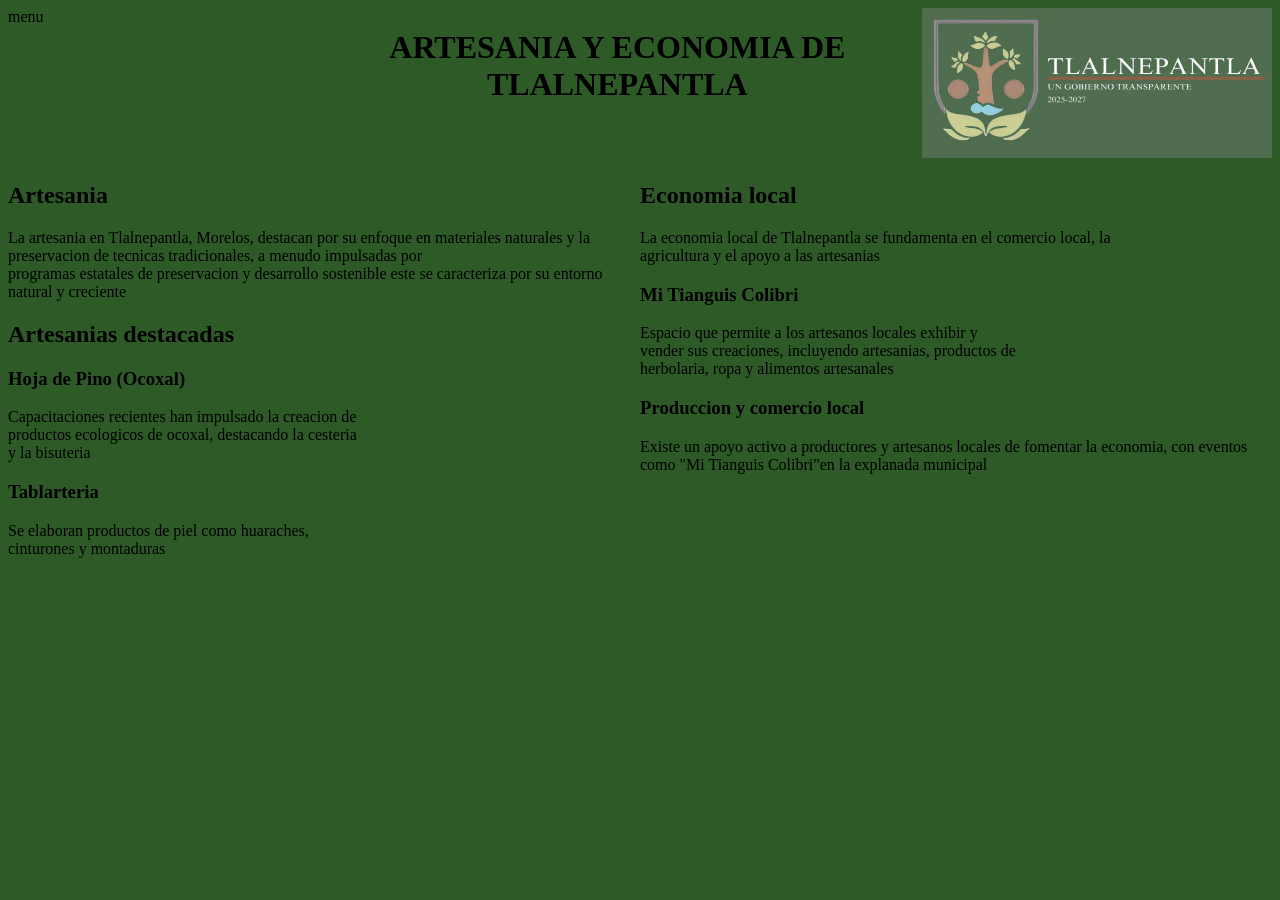
<file: Proyecto/artesania y economia.html>
<!DOCTYPE html>
<html lang="en">
<head>
    <meta charset="UTF-8">
    <meta name="viewport" content="width=device-width, initial-scale=1.0">
    <title>Document</title>
    <link rel="stylesheet" href="artesania.css">
</head>
<body>
    <div class="madre">
        <div class="titulo">
            <div class="menu">menu</div>
            <h1 id="titulo">ARTESANIA Y ECONOMIA DE TLALNEPANTLA</h1>
            <div class="logo"><img src="tlane.png" alt="" id="imagen"></div>
        </div>
    <div class="arriba">
        <div class="bloque1">
    <h2>Artesania</h2>
    La artesania en Tlalnepantla, Morelos, destacan por su enfoque en materiales naturales y la preservacion de tecnicas tradicionales, a menudo impulsadas por <br>
    programas estatales de preservacion y desarrollo sostenible este se caracteriza por su entorno natural y creciente
    <h2>Artesanias destacadas</h2>
    <h3>Hoja de Pino (Ocoxal)</h3>
    Capacitaciones recientes han impulsado la creacion de <br>
    productos ecologicos de ocoxal, destacando la cesteria <br>
    y la bisuteria
    <h3>Tablarteria</h3>
    Se elaboran productos de piel como huaraches, <br>
    cinturones y montaduras 
        </div>
        <div class="bloque2">
            <h2>Economia local</h2>
    La economia local de Tlalnepantla se fundamenta en el comercio local, la <br>
    agricultura y el apoyo a las artesanias
    <h3>Mi Tianguis Colibri</h3>
    Espacio que permite a los artesanos locales exhibir y <br>
    vender sus creaciones, incluyendo artesanias, productos de <br>
    herbolaria, ropa y alimentos artesanales 
    <h3>Produccion y comercio local</h3>
    Existe un apoyo activo a productores y artesanos locales de fomentar la economia, con eventos <br>
    como "Mi Tianguis Colibri"en la explanada municipal
        </div>
    </div>
    </div>
</body>
</html>
</file>
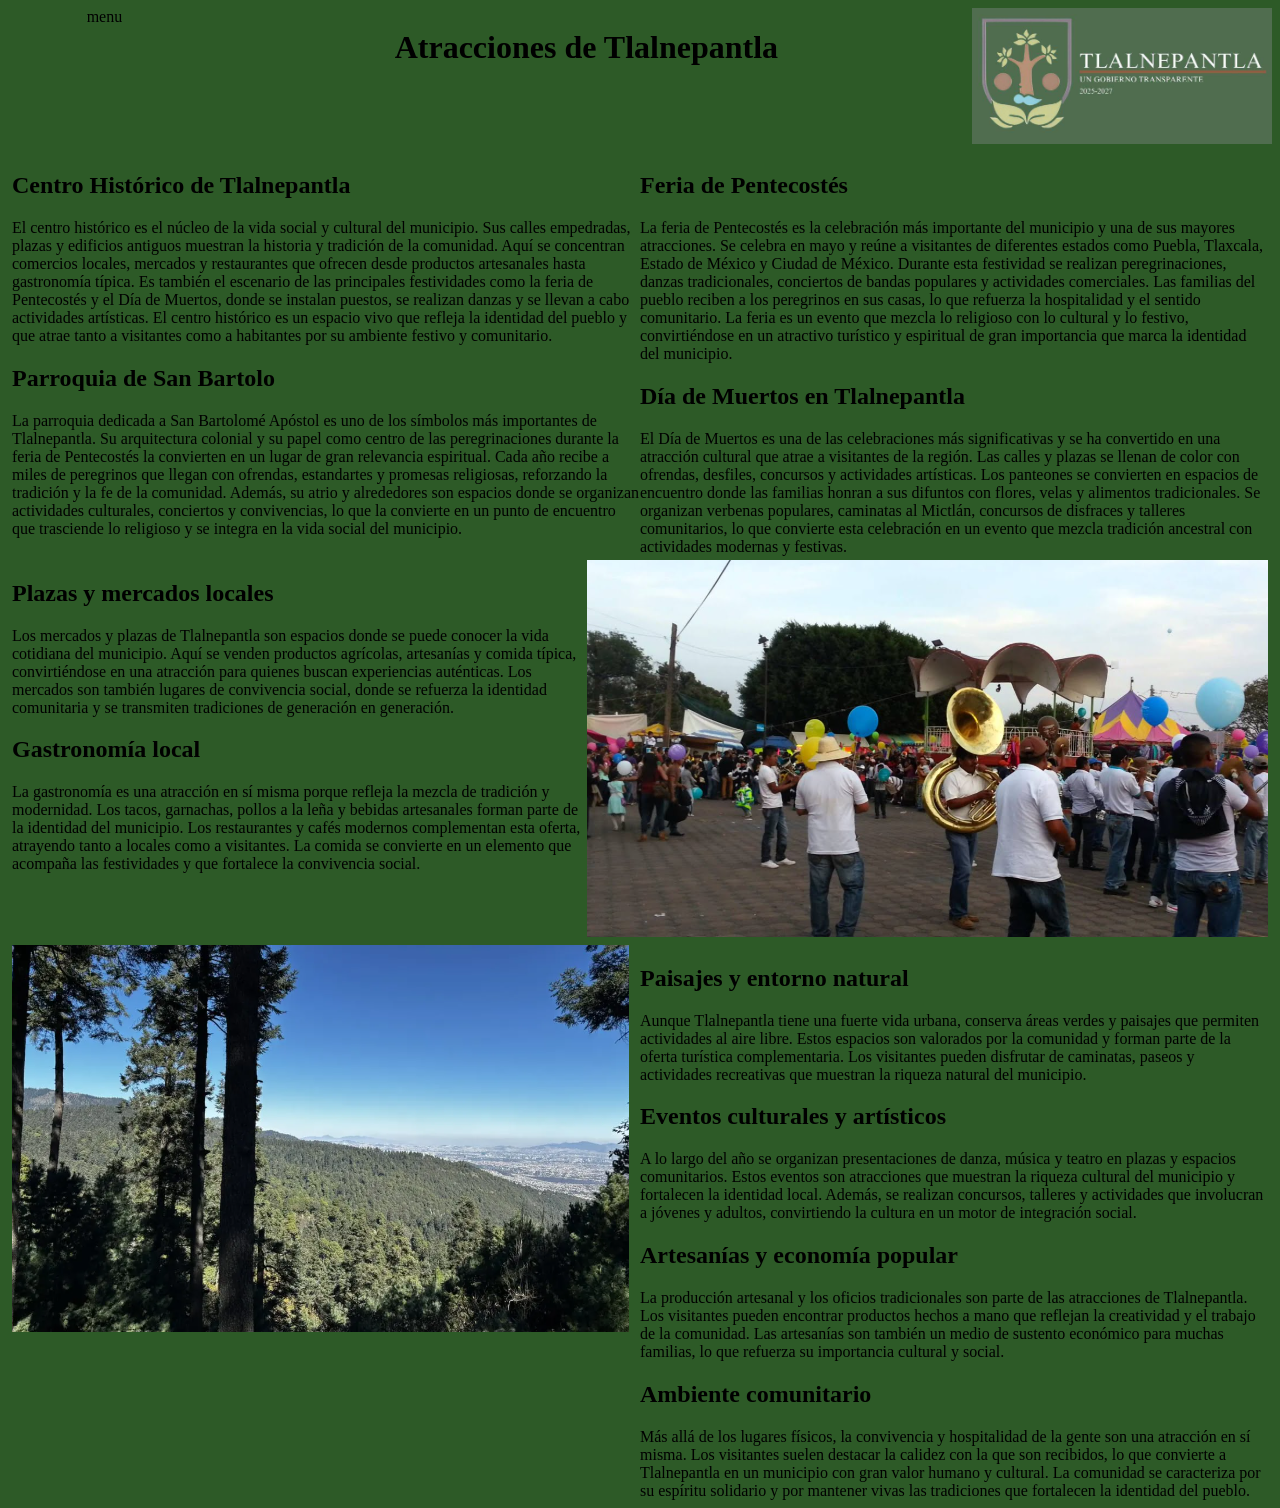
<file: Proyecto/atracciones.html>
<!DOCTYPE html>
<html lang="en">
<head>
    <meta charset="UTF-8">
    <meta name="viewport" content="width=device-width, initial-scale=1.0">
    <title>Document</title>
    <link rel="stylesheet" href="atracciones.css">
</head>
<body>
    <div class="madre">
        <div class="arriba">
        <div class="menu">menu</div>
        <div class="titulo"><h1>Atracciones de Tlalnepantla</h1></div>
        <div class="logo"><img src="tlane.png" alt="" id="imagen"></div>
</div>
        <div class="segundo">
        <div class="info"><h2>Centro Histórico de Tlalnepantla</h2> 
El centro histórico es el núcleo de la vida social y cultural del municipio. Sus calles empedradas, plazas y edificios antiguos muestran la historia y tradición de la comunidad. Aquí se concentran comercios locales, mercados y restaurantes que ofrecen desde productos artesanales hasta gastronomía típica. Es también el escenario de las principales festividades como la feria de Pentecostés y el Día de Muertos, donde se instalan puestos, se realizan danzas y se llevan a cabo actividades artísticas. El centro histórico es un espacio vivo que refleja la identidad del pueblo y que atrae tanto a visitantes como a habitantes por su ambiente festivo y comunitario.
<h2>Parroquia de San Bartolo </h2> 
La parroquia dedicada a San Bartolomé Apóstol es uno de los símbolos más importantes de Tlalnepantla. Su arquitectura colonial y su papel como centro de las peregrinaciones durante la feria de Pentecostés la convierten en un lugar de gran relevancia espiritual. Cada año recibe a miles de peregrinos que llegan con ofrendas, estandartes y promesas religiosas, reforzando la tradición y la fe de la comunidad. Además, su atrio y alrededores son espacios donde se organizan actividades culturales, conciertos y convivencias, lo que la convierte en un punto de encuentro que trasciende lo religioso y se integra en la vida social del municipio.</div>
        <div class="info2"><h2>Feria de Pentecostés </h2> 
La feria de Pentecostés es la celebración más importante del municipio y una de sus mayores atracciones. Se celebra en mayo y reúne a visitantes de diferentes estados como Puebla, Tlaxcala, Estado de México y Ciudad de México. Durante esta festividad se realizan peregrinaciones, danzas tradicionales, conciertos de bandas populares y actividades comerciales. Las familias del pueblo reciben a los peregrinos en sus casas, lo que refuerza la hospitalidad y el sentido comunitario. La feria es un evento que mezcla lo religioso con lo cultural y lo festivo, convirtiéndose en un atractivo turístico y espiritual de gran importancia que marca la identidad del municipio.

<h2>Día de Muertos en Tlalnepantla </h2> 
El Día de Muertos es una de las celebraciones más significativas y se ha convertido en una atracción cultural que atrae a visitantes de la región. Las calles y plazas se llenan de color con ofrendas, desfiles, concursos y actividades artísticas. Los panteones se convierten en espacios de encuentro donde las familias honran a sus difuntos con flores, velas y alimentos tradicionales. Se organizan verbenas populares, caminatas al Mictlán, concursos de disfraces y talleres comunitarios, lo que convierte esta celebración en un evento que mezcla tradición ancestral con actividades modernas y festivas.</div>
</div>
    <div class="tercero">
        <div class="info3"><h2>Plazas y mercados locales  </h2>
Los mercados y plazas de Tlalnepantla son espacios donde se puede conocer la vida cotidiana del municipio. Aquí se venden productos agrícolas, artesanías y comida típica, convirtiéndose en una atracción para quienes buscan experiencias auténticas. Los mercados son también lugares de convivencia social, donde se refuerza la identidad comunitaria y se transmiten tradiciones de generación en generación.

<h2>Gastronomía local  </h2>
La gastronomía es una atracción en sí misma porque refleja la mezcla de tradición y modernidad. Los tacos, garnachas, pollos a la leña y bebidas artesanales forman parte de la identidad del municipio. Los restaurantes y cafés modernos complementan esta oferta, atrayendo tanto a locales como a visitantes. La comida se convierte en un elemento que acompaña las festividades y que fortalece la convivencia social.</div>
        <div class="imagen"><img src="Captura de pantalla 2026-05-11 022016.png" alt=""></div>
</div>
    <div class="cuarto">
        <div class="imagen2"><img src="Captura de pantalla 2026-05-11 022943.png" alt=""></div>
        <div class="info4"><h2>Paisajes y entorno natural  </h2>
Aunque Tlalnepantla tiene una fuerte vida urbana, conserva áreas verdes y paisajes que permiten actividades al aire libre. Estos espacios son valorados por la comunidad y forman parte de la oferta turística complementaria. Los visitantes pueden disfrutar de caminatas, paseos y actividades recreativas que muestran la riqueza natural del municipio.

<h2>Eventos culturales y artísticos</h2>  
A lo largo del año se organizan presentaciones de danza, música y teatro en plazas y espacios comunitarios. Estos eventos son atracciones que muestran la riqueza cultural del municipio y fortalecen la identidad local. Además, se realizan concursos, talleres y actividades que involucran a jóvenes y adultos, convirtiendo la cultura en un motor de integración social.

<h2>Artesanías y economía popular </h2> 
La producción artesanal y los oficios tradicionales son parte de las atracciones de Tlalnepantla. Los visitantes pueden encontrar productos hechos a mano que reflejan la creatividad y el trabajo de la comunidad. Las artesanías son también un medio de sustento económico para muchas familias, lo que refuerza su importancia cultural y social.

<h2>Ambiente comunitario </h2> 
Más allá de los lugares físicos, la convivencia y hospitalidad de la gente son una atracción en sí misma. Los visitantes suelen destacar la calidez con la que son recibidos, lo que convierte a Tlalnepantla en un municipio con gran valor humano y cultural. La comunidad se caracteriza por su espíritu solidario y por mantener vivas las tradiciones que fortalecen la identidad del pueblo.</div>
</div>
    </div>
</body>
</html>
</file>
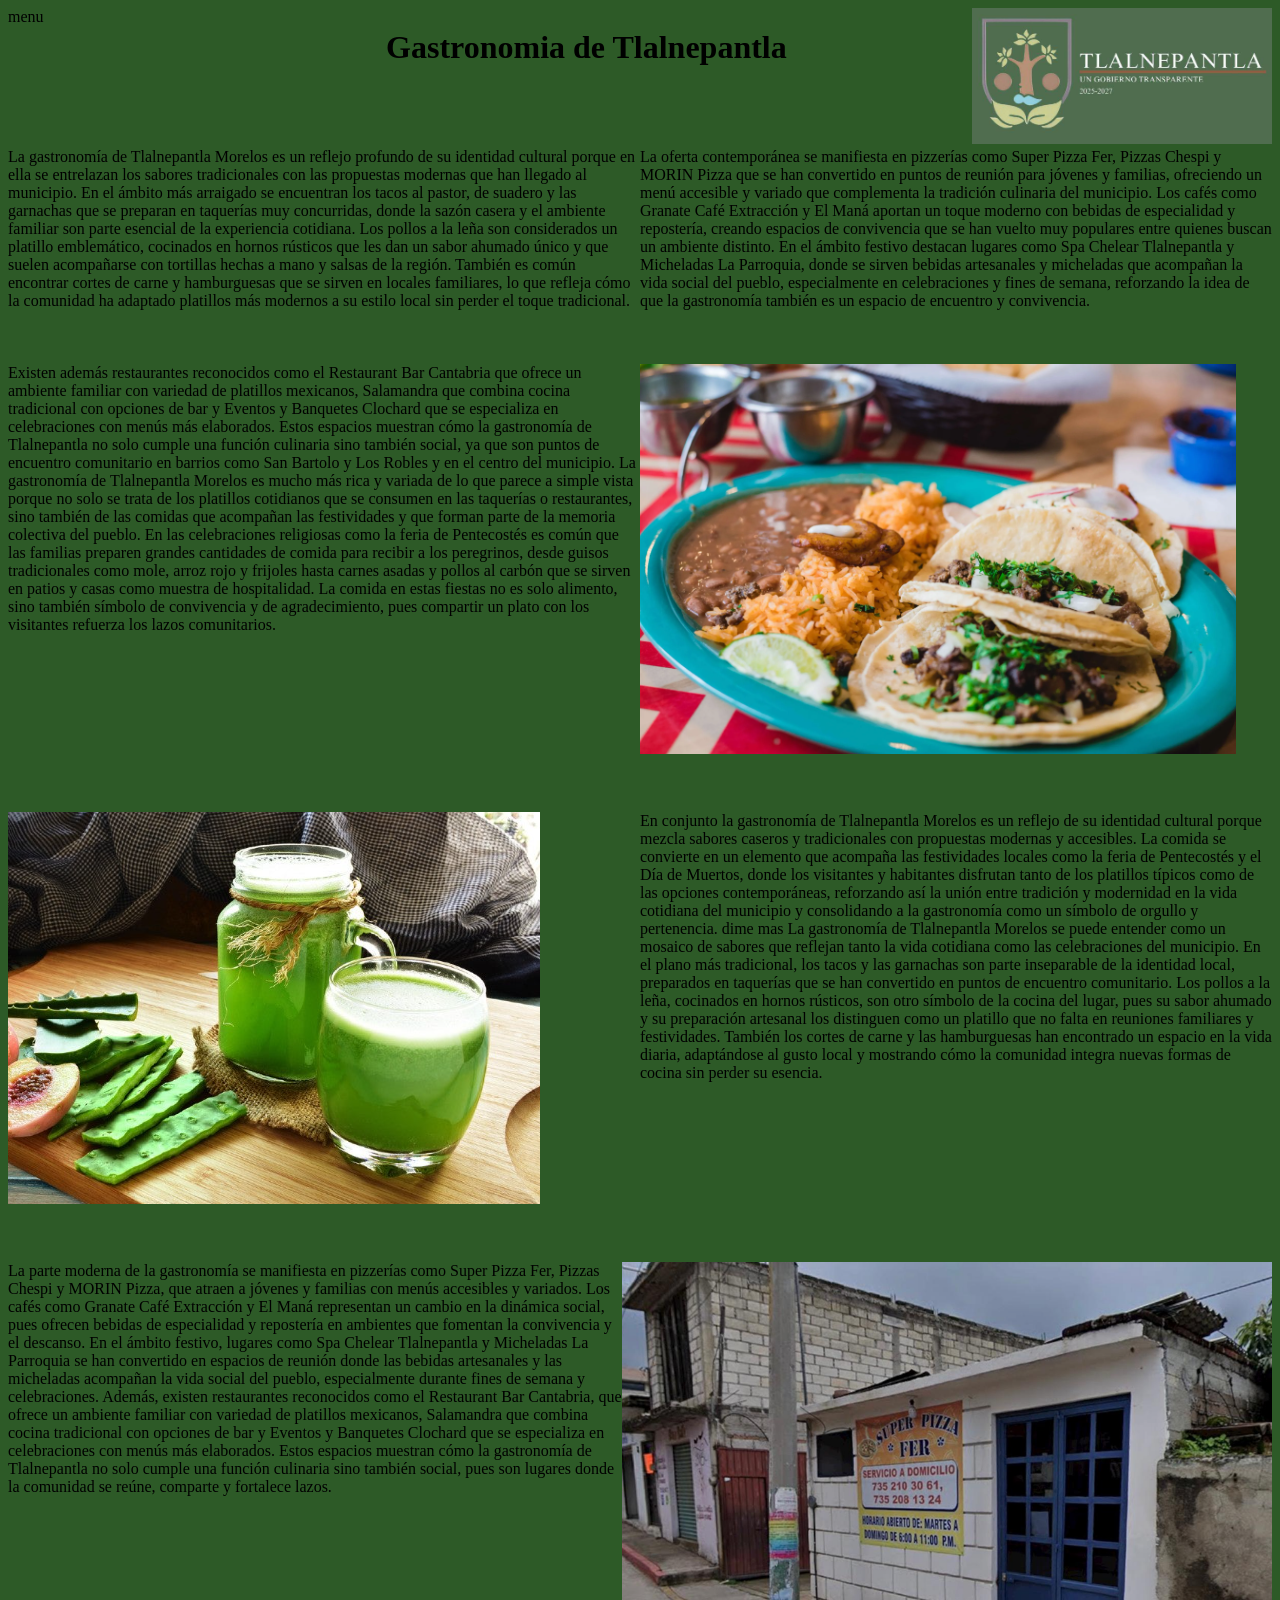
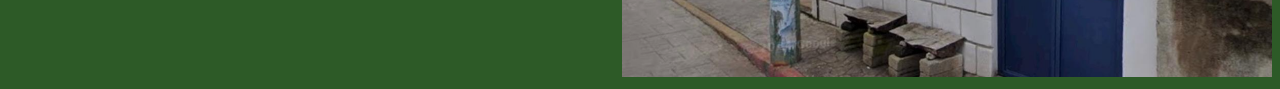
<file: Proyecto/gastronomia.html>
<!DOCTYPE html>
<html lang="en">
<head>
    <meta charset="UTF-8">
    <meta name="viewport" content="width=device-width, initial-scale=1.0">
    <title>Document</title>
    <link rel="stylesheet" href="gastronomia.css">
</head>
<body>
<div class="madre">
    <div class="arriba">
        <div class="menu">menu</div>
        <div class="titulo"><h1>Gastronomia de Tlalnepantla</h1></div>
        <div class="imagen"><img src="tlane.png" alt="" id="imagen"></div>
    </div>
    <div class="segundo">
        <div class="info">La gastronomía de Tlalnepantla Morelos es un reflejo profundo de su identidad cultural porque en ella se entrelazan los sabores tradicionales con las propuestas modernas que han llegado al municipio. En el ámbito más arraigado se encuentran los tacos al pastor, de suadero y las garnachas que se preparan en taquerías muy concurridas, donde la sazón casera y el ambiente familiar son parte esencial de la experiencia cotidiana. Los pollos a la leña son considerados un platillo emblemático, cocinados en hornos rústicos que les dan un sabor ahumado único y que suelen acompañarse con tortillas hechas a mano y salsas de la región. También es común encontrar cortes de carne y hamburguesas que se sirven en locales familiares, lo que refleja cómo la comunidad ha adaptado platillos más modernos a su estilo local sin perder el toque tradicional.</div>
        <div class="info2">La oferta contemporánea se manifiesta en pizzerías como Super Pizza Fer, Pizzas Chespi y MORIN Pizza que se han convertido en puntos de reunión para jóvenes y familias, ofreciendo un menú accesible y variado que complementa la tradición culinaria del municipio. Los cafés como Granate Café Extracción y El Maná aportan un toque moderno con bebidas de especialidad y repostería, creando espacios de convivencia que se han vuelto muy populares entre quienes buscan un ambiente distinto. En el ámbito festivo destacan lugares como Spa Chelear Tlalnepantla y Micheladas La Parroquia, donde se sirven bebidas artesanales y micheladas que acompañan la vida social del pueblo, especialmente en celebraciones y fines de semana, reforzando la idea de que la gastronomía también es un espacio de encuentro y convivencia.</div>
    </div>
    <br>
    <br>
    <br>

    <div class="tercero">
        <div class="info3">Existen además restaurantes reconocidos como el Restaurant Bar Cantabria que ofrece un ambiente familiar con variedad de platillos mexicanos, Salamandra que combina cocina tradicional con opciones de bar y Eventos y Banquetes Clochard que se especializa en celebraciones con menús más elaborados. Estos espacios muestran cómo la gastronomía de Tlalnepantla no solo cumple una función culinaria sino también social, ya que son puntos de encuentro comunitario en barrios como San Bartolo y Los Robles y en el centro del municipio. La gastronomía de Tlalnepantla Morelos es mucho más rica y variada de lo que parece a simple vista porque no solo se trata de los platillos cotidianos que se consumen en las taquerías o restaurantes, sino también de las comidas que acompañan las festividades y que forman parte de la memoria colectiva del pueblo. En las celebraciones religiosas como la feria de Pentecostés es común que las familias preparen grandes cantidades de comida para recibir a los peregrinos, desde guisos tradicionales como mole, arroz rojo y frijoles hasta carnes asadas y pollos al carbón que se sirven en patios y casas como muestra de hospitalidad. La comida en estas fiestas no es solo alimento, sino también símbolo de convivencia y de agradecimiento, pues compartir un plato con los visitantes refuerza los lazos comunitarios.</div>
        <div class="imagen1"><img src="Captura de pantalla 2026-05-06 090844.png" alt=""></div>
    </div>
    <br>
    <br>
    <br>
    <div class="cuarto">
        <div class="imagen2"><img src="Captura de pantalla 2026-05-06 091539.png" alt=""></div>
        <div class="info4">En conjunto la gastronomía de Tlalnepantla Morelos es un reflejo de su identidad cultural porque mezcla sabores caseros y tradicionales con propuestas modernas y accesibles. La comida se convierte en un elemento que acompaña las festividades locales como la feria de Pentecostés y el Día de Muertos, donde los visitantes y habitantes disfrutan tanto de los platillos típicos como de las opciones contemporáneas, reforzando así la unión entre tradición y modernidad en la vida cotidiana del municipio y consolidando a la gastronomía como un símbolo de orgullo y pertenencia. dime mas
La gastronomía de Tlalnepantla Morelos se puede entender como un mosaico de sabores que reflejan tanto la vida cotidiana como las celebraciones del municipio. En el plano más tradicional, los tacos y las garnachas son parte inseparable de la identidad local, preparados en taquerías que se han convertido en puntos de encuentro comunitario. Los pollos a la leña, cocinados en hornos rústicos, son otro símbolo de la cocina del lugar, pues su sabor ahumado y su preparación artesanal los distinguen como un platillo que no falta en reuniones familiares y festividades. También los cortes de carne y las hamburguesas han encontrado un espacio en la vida diaria, adaptándose al gusto local y mostrando cómo la comunidad integra nuevas formas de cocina sin perder su esencia.</div>
    </div>
    <br>
    <br>
    <br>
    <div class="quinto">
        <div class="info5">La parte moderna de la gastronomía se manifiesta en pizzerías como Super Pizza Fer, Pizzas Chespi y MORIN Pizza, que atraen a jóvenes y familias con menús accesibles y variados. Los cafés como Granate Café Extracción y El Maná representan un cambio en la dinámica social, pues ofrecen bebidas de especialidad y repostería en ambientes que fomentan la convivencia y el descanso. En el ámbito festivo, lugares como Spa Chelear Tlalnepantla y Micheladas La Parroquia se han convertido en espacios de reunión donde las bebidas artesanales y las micheladas acompañan la vida social del pueblo, especialmente durante fines de semana y celebraciones.
Además, existen restaurantes reconocidos como el Restaurant Bar Cantabria, que ofrece un ambiente familiar con variedad de platillos mexicanos, Salamandra que combina cocina tradicional con opciones de bar y Eventos y Banquetes Clochard que se especializa en celebraciones con menús más elaborados. Estos espacios muestran cómo la gastronomía de Tlalnepantla no solo cumple una función culinaria sino también social, pues son lugares donde la comunidad se reúne, comparte y fortalece lazos.</div>
        <div class="imagen3"><img src="Captura de pantalla 2026-05-11 011528.png" alt="" id="imagen3"></div>
    </div>
</div>
</body>
</html>
</file>
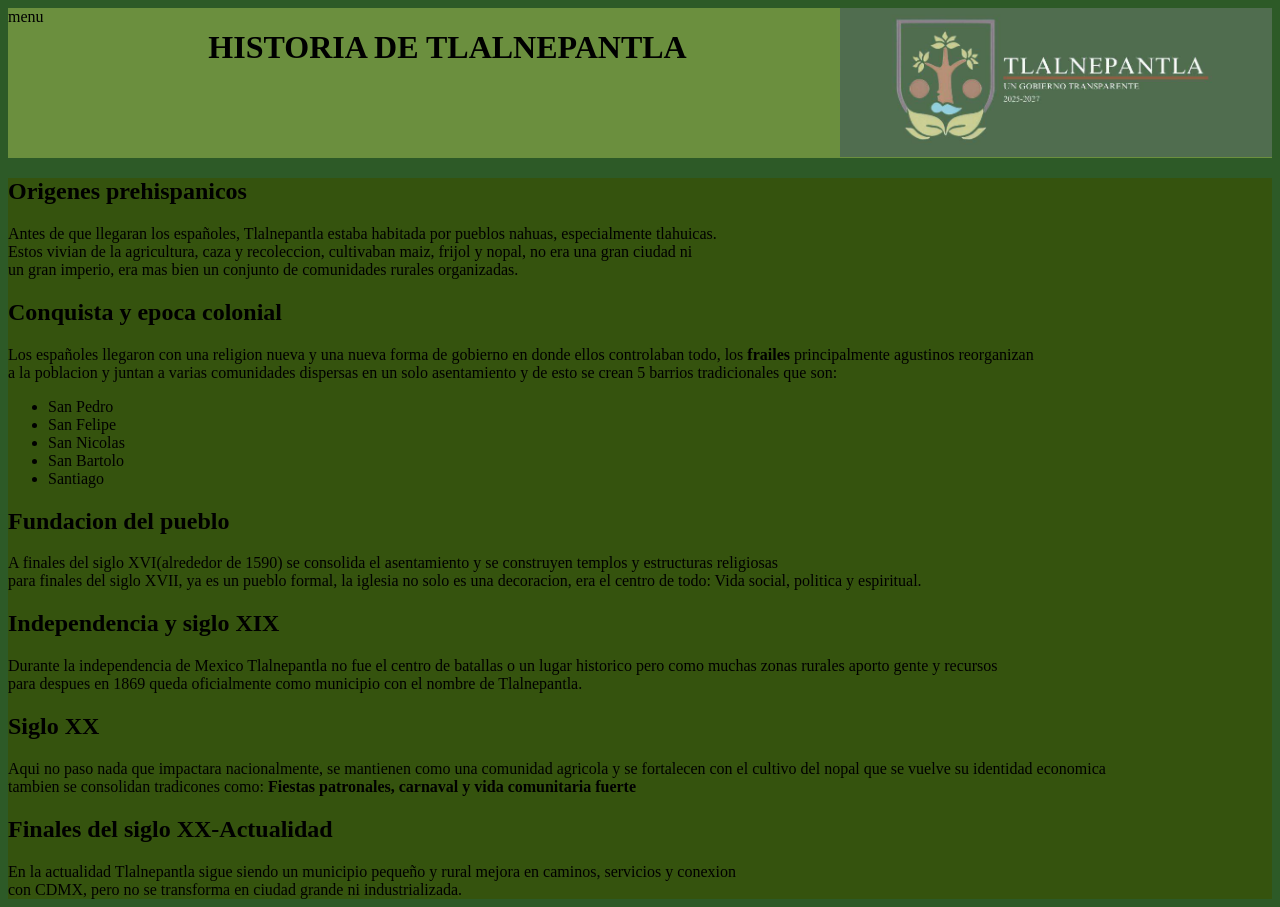
<file: Proyecto/historia.html>
<!DOCTYPE html>
<html lang="en">
<head>
    <meta charset="UTF-8">
    <meta name="viewport" content="width=device-width, initial-scale=1.0">
    <title>Document</title>
    <link rel="stylesheet" href="historia.css">
</head>
<body>
<div>    
    <div class="titulo">
    <div class="menu">menu</div>
    <div class="historia"><h1>HISTORIA DE TLALNEPANTLA</h1></div>
    <div class="logo"><img src="Captura de pantalla 2026-03-19 192622.png" alt="" id="imagen"></div>
    </div>
    <div class="descripcion">    
    <h2>Origenes prehispanicos</h2>
    Antes de que llegaran los españoles, Tlalnepantla estaba habitada por pueblos nahuas, especialmente tlahuicas. <br>
    Estos vivian de la agricultura, caza y recoleccion, cultivaban maiz, frijol y nopal, no era una gran ciudad ni <br>
    un gran imperio, era mas bien un conjunto de comunidades rurales organizadas.
    <br>
    <h2>Conquista y epoca colonial</h2>
    Los españoles llegaron con una religion nueva y una nueva forma de gobierno en donde ellos controlaban todo, los <b>frailes</b> principalmente agustinos reorganizan <br>
    a la poblacion y juntan a varias comunidades dispersas en un solo asentamiento y de esto se crean 5 barrios tradicionales que son: <br>
    <ul>
        <li>San Pedro</li>
        <li>San Felipe</li>
        <li>San Nicolas </li>
        <li>San Bartolo</li>
        <li>Santiago</li>
    </ul>
    <h2>Fundacion del pueblo</h2>
    A finales del siglo XVI(alrededor de 1590) se consolida el asentamiento y se construyen templos y estructuras religiosas <br>
    para finales del siglo XVII, ya es un pueblo formal, la iglesia no solo es una decoracion, era el centro de todo: Vida social, politica y espiritual. <br>
    <h2>Independencia y siglo XIX</h2>
    Durante la independencia de Mexico Tlalnepantla no fue el centro de batallas o un lugar historico pero como muchas zonas rurales aporto gente y recursos <br>
    para despues en 1869 queda oficialmente como municipio con el nombre de Tlalnepantla.
    <br>
    <h2>Siglo XX</h2>
    Aqui no paso nada que impactara nacionalmente, se mantienen como una comunidad agricola y se fortalecen con el cultivo del nopal que se vuelve su identidad economica <br>
    tambien se consolidan tradicones como: <b>Fiestas patronales, carnaval y vida comunitaria fuerte</b>
    <br>
    <h2>Finales del siglo XX-Actualidad</h2>
    En la actualidad Tlalnepantla sigue siendo un municipio pequeño y rural mejora en caminos, servicios y conexion <br>
    con CDMX, pero no se transforma en ciudad grande ni industrializada.
</div>
</div>
</body>
</html>
</file>
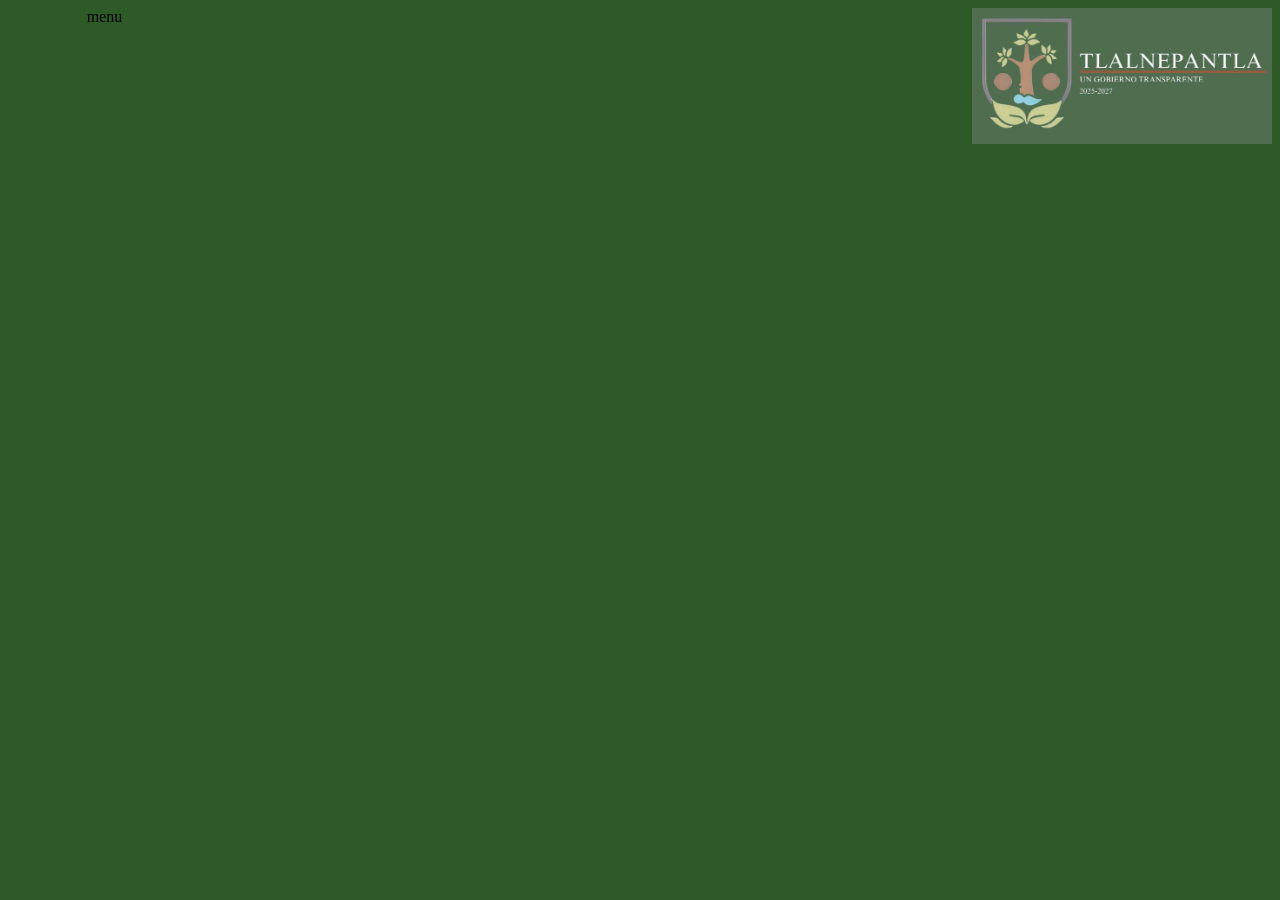
<file: Proyecto/informacion.html>
<!DOCTYPE html>
<html lang="en">
<head>
        <meta charset="UTF-8">
        <meta name="viewport" content="width=device-width, initial-scale=1.0">
        <link rel="stylesheet" href="informacion.css">
        <title>Document</title>
</head>
<body>
<div class="madre">
        <div class="arriba">
        <div class="menu">menu</div>
        <div class="titulo"><h1></h1></div>
        <div class="logo"><img src="tlane.png" alt="" id="imagen"></div>
</div>
        <div class="segundo">
        <div class="info"></div>
        <div class="info2"></div>
</div>
        <div class="tercero">
        <div class="info3"></div>
        <div class="imagen"></div>
</div>
        <div class="cuarto">
        <div class="imagen2"></div>
        <div class="info4"></div>
</div>
</div>
</body>
</html>
</file>
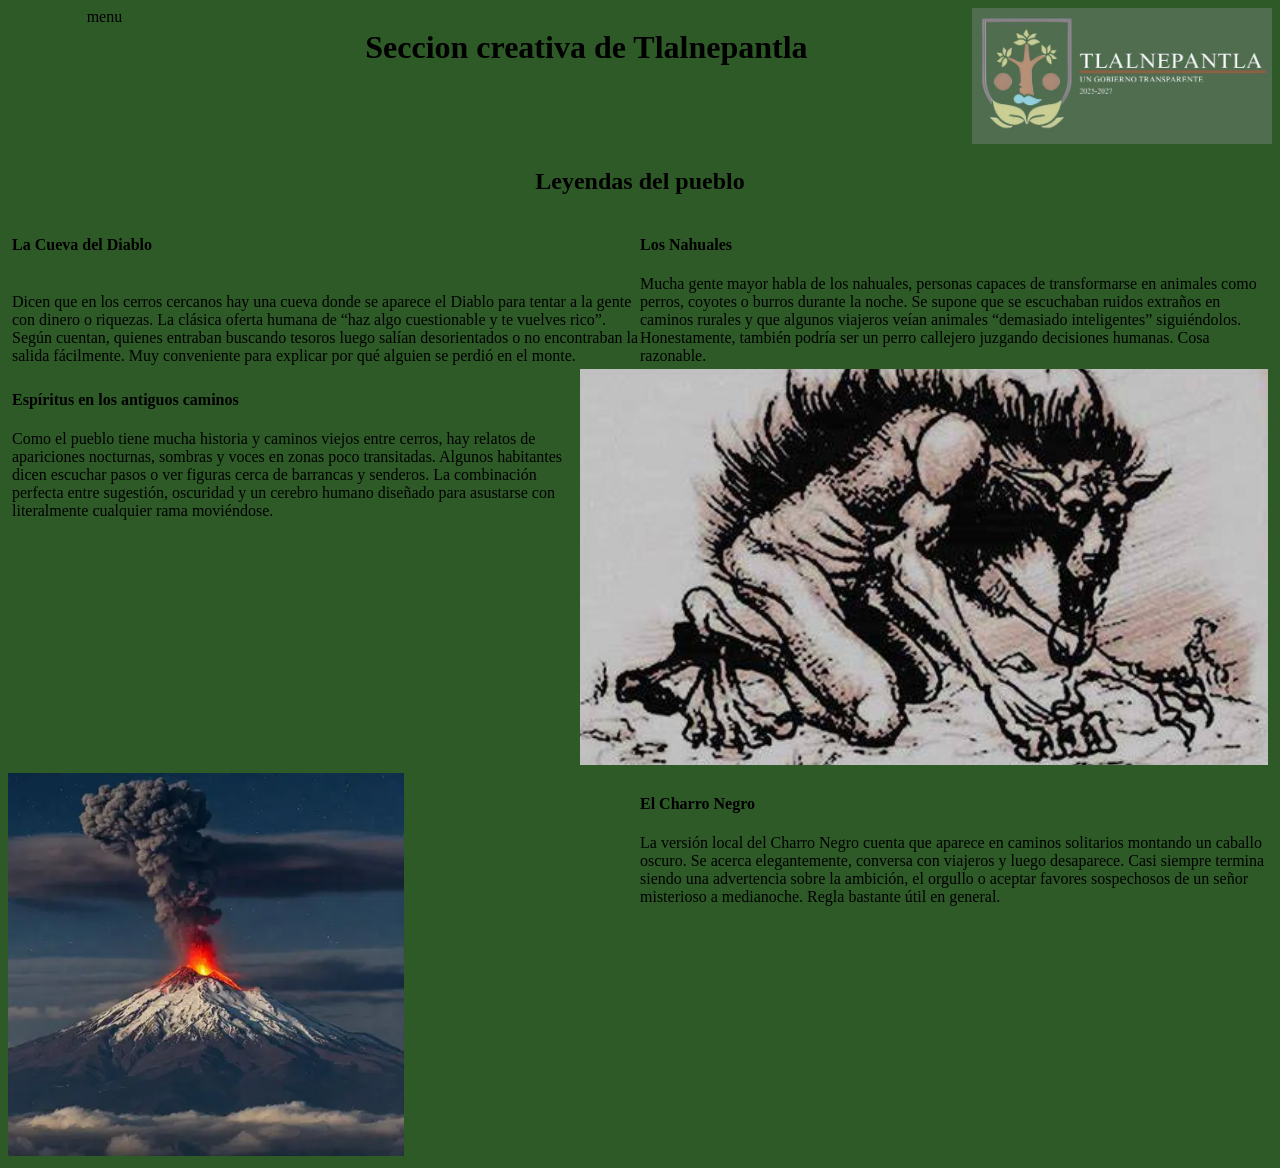
<file: Proyecto/seccion_creativa.html>
<!DOCTYPE html>
<html lang="en">
<head>
        <meta charset="UTF-8">
        <meta name="viewport" content="width=device-width, initial-scale=1.0">
        <title>Document</title>
        <link rel="stylesheet" href="seccion_creativa.css">
</head>
<body>
<div class="madre">
        <div class="arriba">
        <div class="menu">menu</div>
        <div class="titulo"><h1>Seccion creativa de Tlalnepantla</h1></div>
        <div class="logo"><img src="tlane.png" alt="" id="imagen"></div>
</div>
<h2 class="leyenda">Leyendas del pueblo</h2>
        <div class="segundo">
        <div class="info"><h4>La Cueva del Diablo</h4>
        <br>Dicen que en los cerros cercanos hay una cueva donde se aparece el Diablo para tentar a la gente con dinero o riquezas. La clásica oferta humana de “haz algo cuestionable y te vuelves rico”. Según cuentan, quienes entraban buscando tesoros luego salían desorientados o no encontraban la salida fácilmente. Muy conveniente para explicar por qué alguien se perdió en el monte.</div>
        <div class="info2"><h4>Los Nahuales</h4>Mucha gente mayor habla de los nahuales, personas capaces de transformarse en animales como perros, coyotes o burros durante la noche. Se supone que se escuchaban ruidos extraños en caminos rurales y que algunos viajeros veían animales “demasiado inteligentes” siguiéndolos. Honestamente, también podría ser un perro callejero juzgando decisiones humanas. Cosa razonable.</div>
</div>
        <div class="tercero">
        <div class="info3"><h4>Espíritus en los antiguos caminos</h4>Como el pueblo tiene mucha historia y caminos viejos entre cerros, hay relatos de apariciones nocturnas, sombras y voces en zonas poco transitadas. Algunos habitantes dicen escuchar pasos o ver figuras cerca de barrancas y senderos. La combinación perfecta entre sugestión, oscuridad y un cerebro humano diseñado para asustarse con literalmente cualquier rama moviéndose.</div>
        <div class="imagen"><img src="Captura de pantalla 2026-05-11 231101.png" alt=""></div>
</div>
        <div class="cuarto">
        <div class="imagen2"><img src="Captura de pantalla 2026-05-11 231509.png" alt=""></div>
        <div class="info4"> <h4>El Charro Negro</h4>La versión local del Charro Negro cuenta que aparece en caminos solitarios montando un caballo oscuro. Se acerca elegantemente, conversa con viajeros y luego desaparece. Casi siempre termina siendo una advertencia sobre la ambición, el orgullo o aceptar favores sospechosos de un señor misterioso a medianoche. Regla bastante útil en general.</div>
</div>
</div>
</body>
</html>
</file>
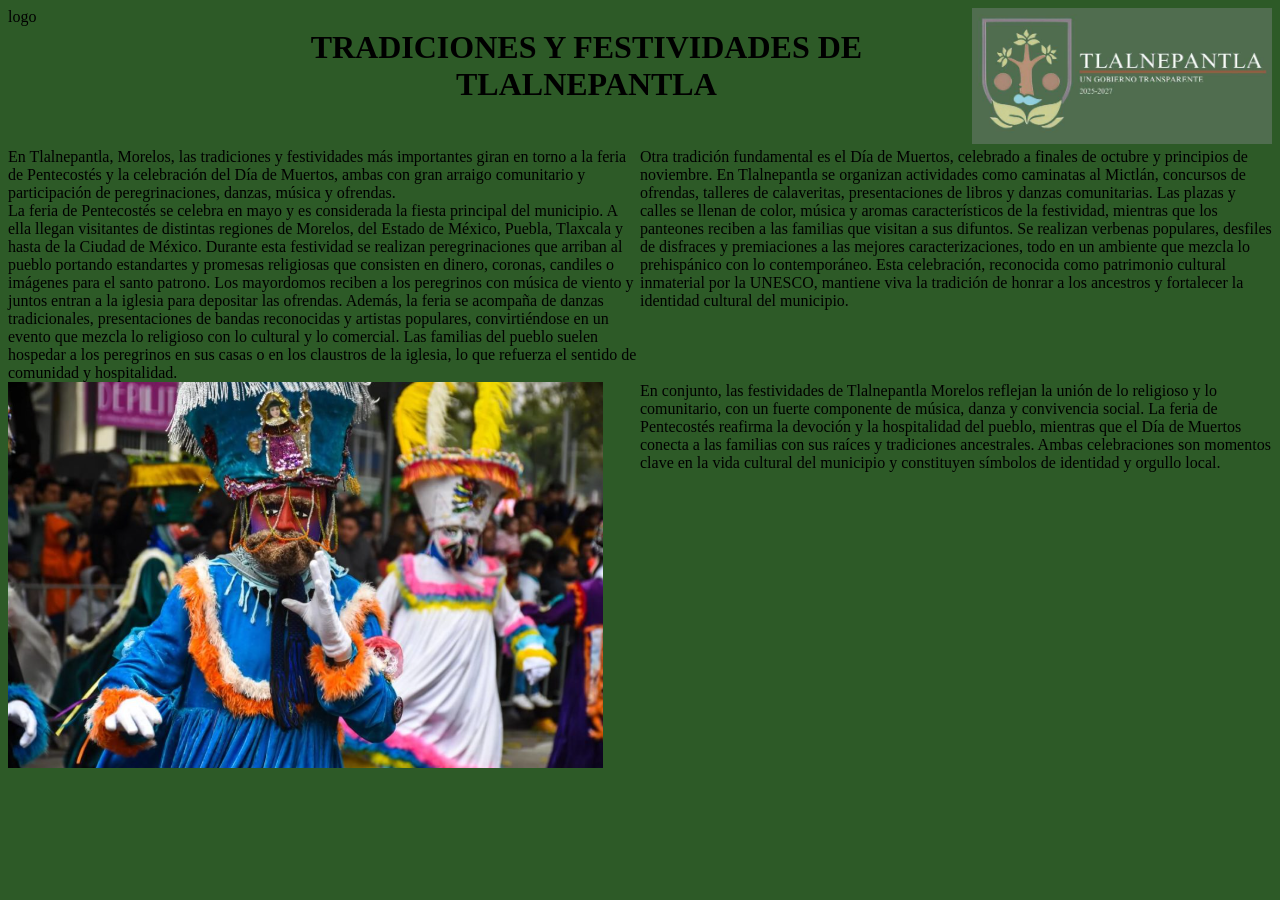
<file: Proyecto/Tradiciones.html>
<!DOCTYPE html>
<html lang="en">
<head>
    <meta charset="UTF-8">
    <meta name="viewport" content="width=device-width, initial-scale=1.0">
    <title>Document</title>
    <link rel="stylesheet" href="tradiciones.css">
</head>
<body>
<div class="madre">
    <div class="arriba">
    <div class="logo">logo</div>
    <div class="titulo"><h1>TRADICIONES Y FESTIVIDADES DE TLALNEPANTLA</h1></div>
    <div class="logoo"><img src="tlane.png" alt="" id="imagen"></div>
</div>
<div class="segundo">
    <div class="informacion1">En Tlalnepantla, Morelos, las tradiciones y festividades más importantes giran en torno a la feria de Pentecostés y la celebración del Día de Muertos, ambas con gran arraigo comunitario y participación de peregrinaciones, danzas, música y ofrendas.
<br>
La feria de Pentecostés se celebra en mayo y es considerada la fiesta principal del municipio. A ella llegan visitantes de distintas regiones de Morelos, del Estado de México, Puebla, Tlaxcala y hasta de la Ciudad de México. Durante esta festividad se realizan peregrinaciones que arriban al pueblo portando estandartes y promesas religiosas que consisten en dinero, coronas, candiles o imágenes para el santo patrono. Los mayordomos reciben a los peregrinos con música de viento y juntos entran a la iglesia para depositar las ofrendas. Además, la feria se acompaña de danzas tradicionales, presentaciones de bandas reconocidas y artistas populares, convirtiéndose en un evento que mezcla lo religioso con lo cultural y lo comercial. Las familias del pueblo suelen hospedar a los peregrinos en sus casas o en los claustros de la iglesia, lo que refuerza el sentido de comunidad y hospitalidad.</div>
    <div class="informacion2">Otra tradición fundamental es el Día de Muertos, celebrado a finales de octubre y principios de noviembre. En Tlalnepantla se organizan actividades como caminatas al Mictlán, concursos de ofrendas, talleres de calaveritas, presentaciones de libros y danzas comunitarias. Las plazas y calles se llenan de color, música y aromas característicos de la festividad, mientras que los panteones reciben a las familias que visitan a sus difuntos. Se realizan verbenas populares, desfiles de disfraces y premiaciones a las mejores caracterizaciones, todo en un ambiente que mezcla lo prehispánico con lo contemporáneo. Esta celebración, reconocida como patrimonio cultural inmaterial por la UNESCO, mantiene viva la tradición de honrar a los ancestros y fortalecer la identidad cultural del municipio.</div>
</div>
<div class="tercero">
    <div class="imagen1"><img src="Captura de pantalla 2026-05-05 203538.png" alt=""></div>
    <div class="informacion3">En conjunto, las festividades de Tlalnepantla Morelos reflejan la unión de lo religioso y lo comunitario, con un fuerte componente de música, danza y convivencia social. La feria de Pentecostés reafirma la devoción y la hospitalidad del pueblo, mientras que el Día de Muertos conecta a las familias con sus raíces y tradiciones ancestrales. Ambas celebraciones son momentos clave en la vida cultural del municipio y constituyen símbolos de identidad y orgullo local.</div>
</div>
</div>
</body>
</html>
</file>
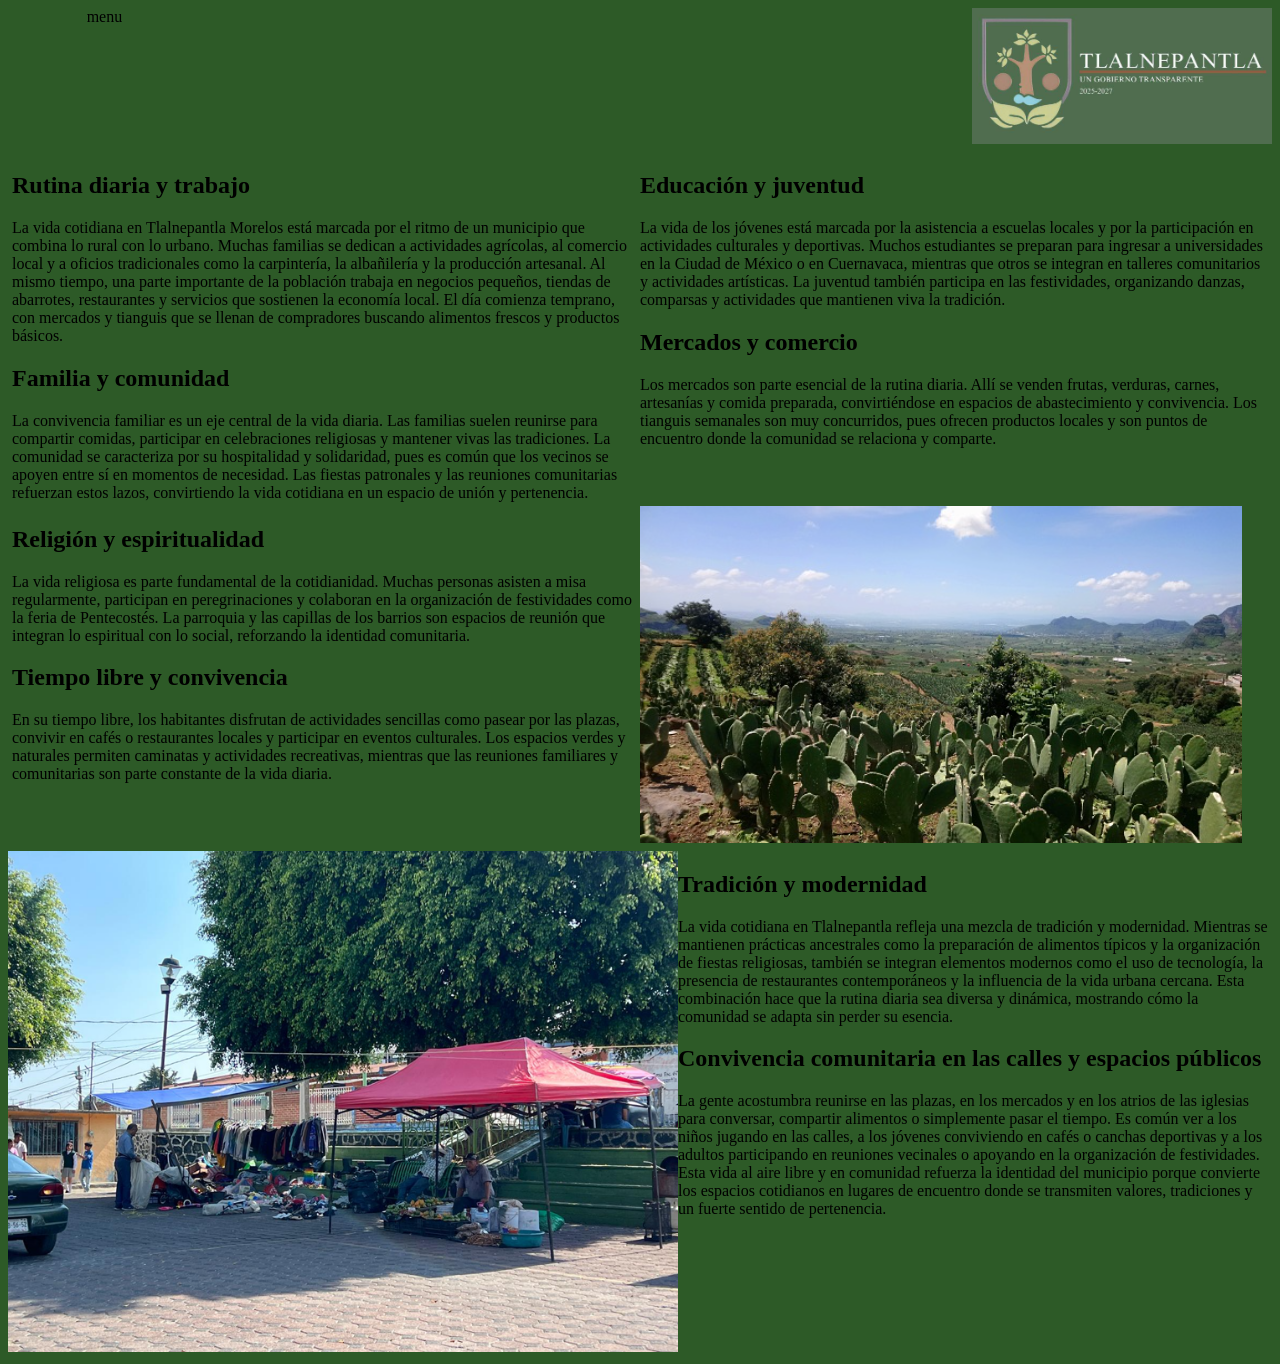
<file: Proyecto/vida.html>
<!DOCTYPE html>
<html lang="en">
<head>
    <meta charset="UTF-8">
    <meta name="viewport" content="width=device-width, initial-scale=1.0">
    <title>Document</title>
    <link rel="stylesheet" href="vida.css">
</head>
<body>
<div class="madre">
        <div class="arriba">
        <div class="menu">menu</div>
        <div class="titulo"><h1></h1></div>
        <div class="logo"><img src="tlane.png" alt="" id="imagen"></div>
</div>
        <div class="segundo">
        <div class="info"><h2>Rutina diaria y trabajo</h2>  
La vida cotidiana en Tlalnepantla Morelos está marcada por el ritmo de un municipio que combina lo rural con lo urbano. Muchas familias se dedican a actividades agrícolas, al comercio local y a oficios tradicionales como la carpintería, la albañilería y la producción artesanal. Al mismo tiempo, una parte importante de la población trabaja en negocios pequeños, tiendas de abarrotes, restaurantes y servicios que sostienen la economía local. El día comienza temprano, con mercados y tianguis que se llenan de compradores buscando alimentos frescos y productos básicos.

<h2>Familia y comunidad  </h2>
La convivencia familiar es un eje central de la vida diaria. Las familias suelen reunirse para compartir comidas, participar en celebraciones religiosas y mantener vivas las tradiciones. La comunidad se caracteriza por su hospitalidad y solidaridad, pues es común que los vecinos se apoyen entre sí en momentos de necesidad. Las fiestas patronales y las reuniones comunitarias refuerzan estos lazos, convirtiendo la vida cotidiana en un espacio de unión y pertenencia.</div>
        <div class="info2"><h2>Educación y juventud </h2> 
La vida de los jóvenes está marcada por la asistencia a escuelas locales y por la participación en actividades culturales y deportivas. Muchos estudiantes se preparan para ingresar a universidades en la Ciudad de México o en Cuernavaca, mientras que otros se integran en talleres comunitarios y actividades artísticas. La juventud también participa en las festividades, organizando danzas, comparsas y actividades que mantienen viva la tradición.

<h2>Mercados y comercio</h2>  
Los mercados son parte esencial de la rutina diaria. Allí se venden frutas, verduras, carnes, artesanías y comida preparada, convirtiéndose en espacios de abastecimiento y convivencia. Los tianguis semanales son muy concurridos, pues ofrecen productos locales y son puntos de encuentro donde la comunidad se relaciona y comparte.</div>
</div>
        <div class="tercero">
        <div class="info3"><h2>Religión y espiritualidad</h2>  
La vida religiosa es parte fundamental de la cotidianidad. Muchas personas asisten a misa regularmente, participan en peregrinaciones y colaboran en la organización de festividades como la feria de Pentecostés. La parroquia y las capillas de los barrios son espacios de reunión que integran lo espiritual con lo social, reforzando la identidad comunitaria.

<h2>Tiempo libre y convivencia</h2>  
En su tiempo libre, los habitantes disfrutan de actividades sencillas como pasear por las plazas, convivir en cafés o restaurantes locales y participar en eventos culturales. Los espacios verdes y naturales permiten caminatas y actividades recreativas, mientras que las reuniones familiares y comunitarias son parte constante de la vida diaria.</div>
        <div class="imagen"><img src="Captura de pantalla 2026-05-11 035212.png" alt=""></div>
</div>
        <div class="cuarto">
        <div class="imagen2"><img src="Captura de pantalla 2026-05-11 035647.png" alt="" id="imagen1"></div>
        <div class="info4"><h2>Tradición y modernidad </h2> 
La vida cotidiana en Tlalnepantla refleja una mezcla de tradición y modernidad. Mientras se mantienen prácticas ancestrales como la preparación de alimentos típicos y la organización de fiestas religiosas, también se integran elementos modernos como el uso de tecnología, la presencia de restaurantes contemporáneos y la influencia de la vida urbana cercana. Esta combinación hace que la rutina diaria sea diversa y dinámica, mostrando cómo la comunidad se adapta sin perder su esencia.
<h2>Convivencia comunitaria en las calles y espacios públicos</h2>
La gente acostumbra reunirse en las plazas, en los mercados y en los atrios de las iglesias para conversar, compartir alimentos o simplemente pasar el tiempo. Es común ver a los niños jugando en las calles, a los jóvenes conviviendo en cafés o canchas deportivas y a los adultos participando en reuniones vecinales o apoyando en la organización de festividades. Esta vida al aire libre y en comunidad refuerza la identidad del municipio porque convierte los espacios cotidianos en lugares de encuentro donde se transmiten valores, tradiciones y un fuerte sentido de pertenencia.</div>
</div>
</div>
</body>
</html>
</file>
<file: Proyecto/artesania.css>
.arriba{
    display: grid;
    grid-template-columns: 1fr 1fr;
}
#titulo{
    text-align: center;
}
.titulo{
    display: grid;
    grid-template-columns: 2fr 4fr 1fr;
}
.logo{
    background-size: cover;
}
#imagen{
    height: 150px;
    width: 350px;
}
body{
    background-color: #2D5A27;
}
</file>
<file: Proyecto/atracciones.css>
.arriba{
    display: grid;
    grid-template-columns: 1fr 4fr 1fr;
    text-align: center;
}
#imagen{
    width: 300px;
}
.segundo{
    display: grid;
    grid-template-columns: 3fr 3fr;
    margin: 4px;
}
.tercero{
    display: grid;
    grid-template-columns: 3fr 3fr;
    margin: 4px;
}
.cuarto{
    display: grid;
    grid-template-columns: 3fr 3fr;
    margin: 4px;
}
body{
    background-color: #2D5A27;
}
</file>
<file: Proyecto/gastronomia.css>
.arriba{
    display: grid;
    grid-template-columns: 1fr 4fr 1fr
}
#imagen{
    width: 300px;
}
.titulo{
    text-align: center;
}
.segundo{
    display: grid;
    grid-template-columns: 3fr 3fr;
}
.tercero{
    display: grid;
    grid-template-columns: 3fr 3fr;
}
.cuarto{
    display: grid;
    grid-template-columns: 3fr 3fr;
}
.quinto{
    display: grid;
    grid-template-columns: 3fr 3fr;
}
#imagen3{
    width: 650px;
    background-size: cover;
}
body{
    background-color: #2D5A27;
}
</file>
<file: Proyecto/historia.css>
.titulo{
    display: grid;
    grid-template-columns: .3fr 5fr 2fr;
    background-color:#6B8F3E;
    height: 150px;
}
#imagen{
    width: 432px;
}
.descripcion{
    background-color: #35530E;
}
.historia{
    text-align: center;
}
body{
    background-color: #2D5A27;
}
</file>
<file: Proyecto/informacion.css>
.arriba{
    display: grid;
    grid-template-columns: 1fr 4fr 1fr;
    text-align: center;
}
#imagen{
    width: 300px;
}
.segundo{
    display: grid;
    grid-template-columns: 3fr 3fr;
    margin: 4px;
}
.tercero{
    display: grid;
    grid-template-columns: 3fr 3fr;
    margin: 4px;
}
.cuarto{
    display: grid;
    grid-template-columns: 3fr 3fr;
}
body{
    background-color: #2D5A27;
}
</file>
<file: Proyecto/seccion_creativa.css>
.arriba{
    display: grid;
    grid-template-columns: 1fr 4fr 1fr;
    text-align: center;
}
#imagen{
    width: 300px;
}
.segundo{
    display: grid;
    grid-template-columns: 3fr 3fr;
    margin: 4px;
}
.tercero{
    display: grid;
    grid-template-columns: 3fr 3fr;
    margin: 4px;
}
.cuarto{
    display: grid;
    grid-template-columns: 3fr 3fr;
}
.leyenda{
    text-align: center;
}
body{
    background-color: #2D5A27;
}
</file>
<file: Proyecto/tradiciones.css>
.arriba{
    display: grid;
    grid-template-columns: 1fr 4fr 1fr;
}
.logoo{
    background-size: cover;
}
#imagen{
    width: 300px;
}
.titulo{
    text-align: center;
}
.segundo{
    display: grid;
    grid-template-columns: 3fr 3fr ;
}
.tercero{
    display: grid;
    grid-template-columns: 3fr 3fr;
}
body{
    background-color: #2D5A27;
}
</file>
<file: Proyecto/vida.css>
.arriba{
    display: grid;
    grid-template-columns: 1fr 4fr 1fr;
    text-align: center;
}
#imagen{
    width: 300px;
}
#imagen1{
    width: 670px;
}
.segundo{
    display: grid;
    grid-template-columns: 3fr 3fr;
    margin: 4px;
}
.tercero{
    display: grid;
    grid-template-columns: 3fr 3fr;
    margin: 4px;
}
.cuarto{
    display: grid;
    grid-template-columns: 3fr 3fr;
}
body{
    background-color: #2D5A27;
}
</file>
